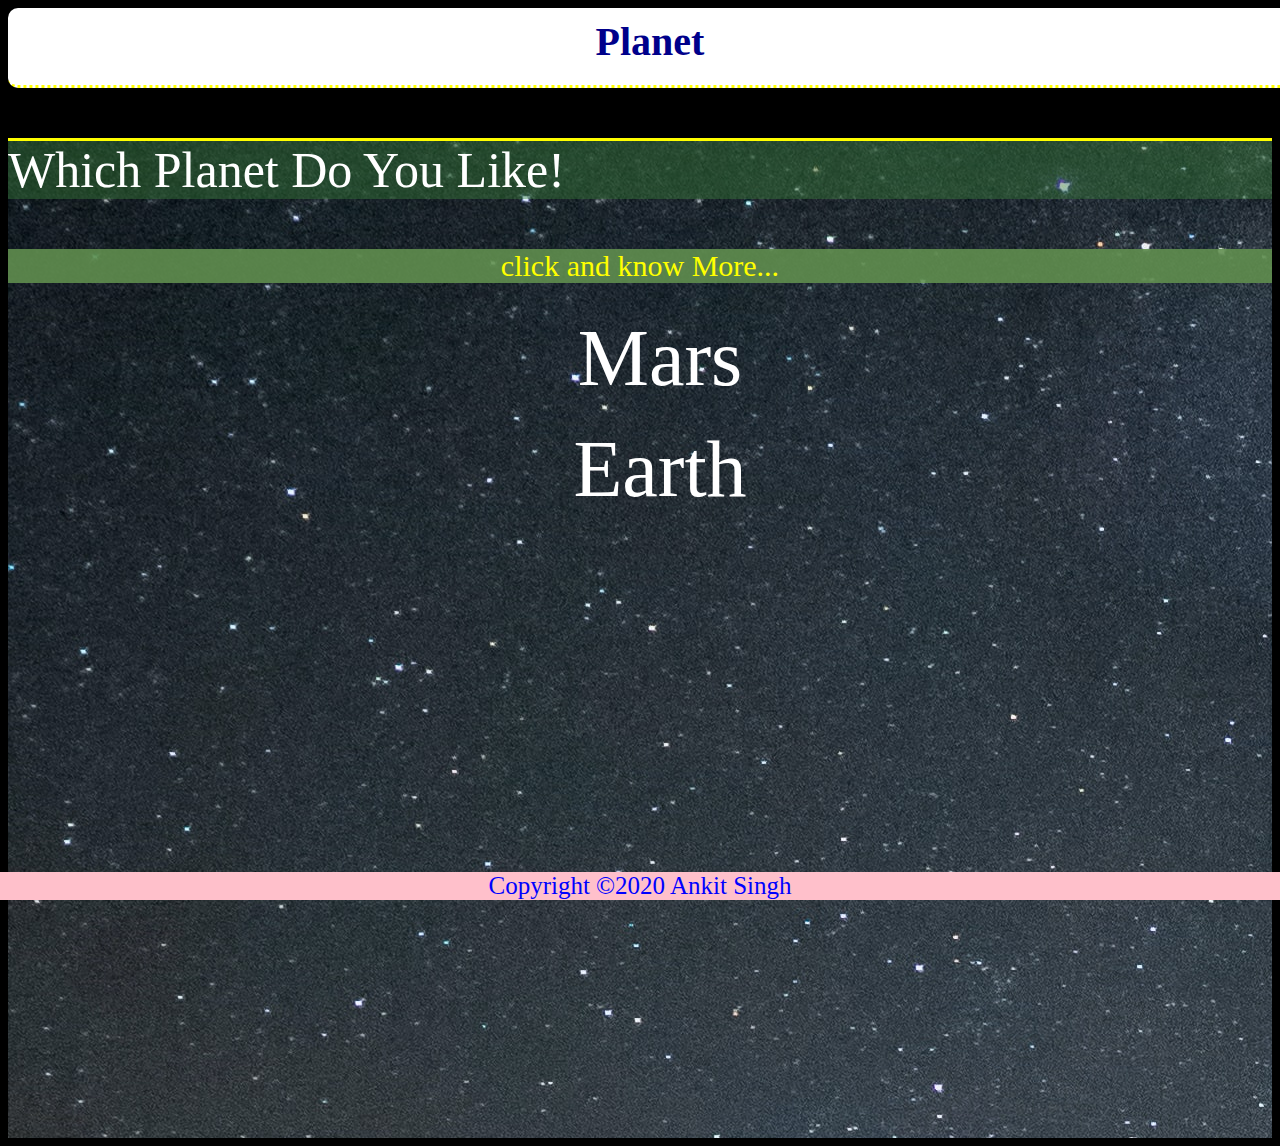
<file: index.html>
<!DOCTYPE html>
<html lang="en">
<head>
    <meta charset="UTF-8">
    <meta name="viewport" content="width=device-width, initial-scale=1.0">
    <title>Document</title>
    <link rel="stylesheet" href="./style.css">
</head>
<body>
    <h1>Planet</h1>
    <div class=" images" style="background-image: url(./img/mars.jpg.jpg); height: 1000px; width: 100%;">
        <p style="background-color: rgba(57, 129, 57, 0.417); border-top: solid yellow;">Which Planet Do You Like!</p>
        <p style="font-size:30px;color:yellow;background-color:rgba(97, 143, 79, 0.89) ; text-align: center;">click and know More...</p>
        <ul>

            <li><a href="Mars.html" class="M">Mars</a></li>
            <li><a href="Earth.html" class="E">Earth</a></li>

        </ul>
    </div>

</body>
<footer>Copyright &copy;2020 Ankit Singh</footer>
</html>
</file>
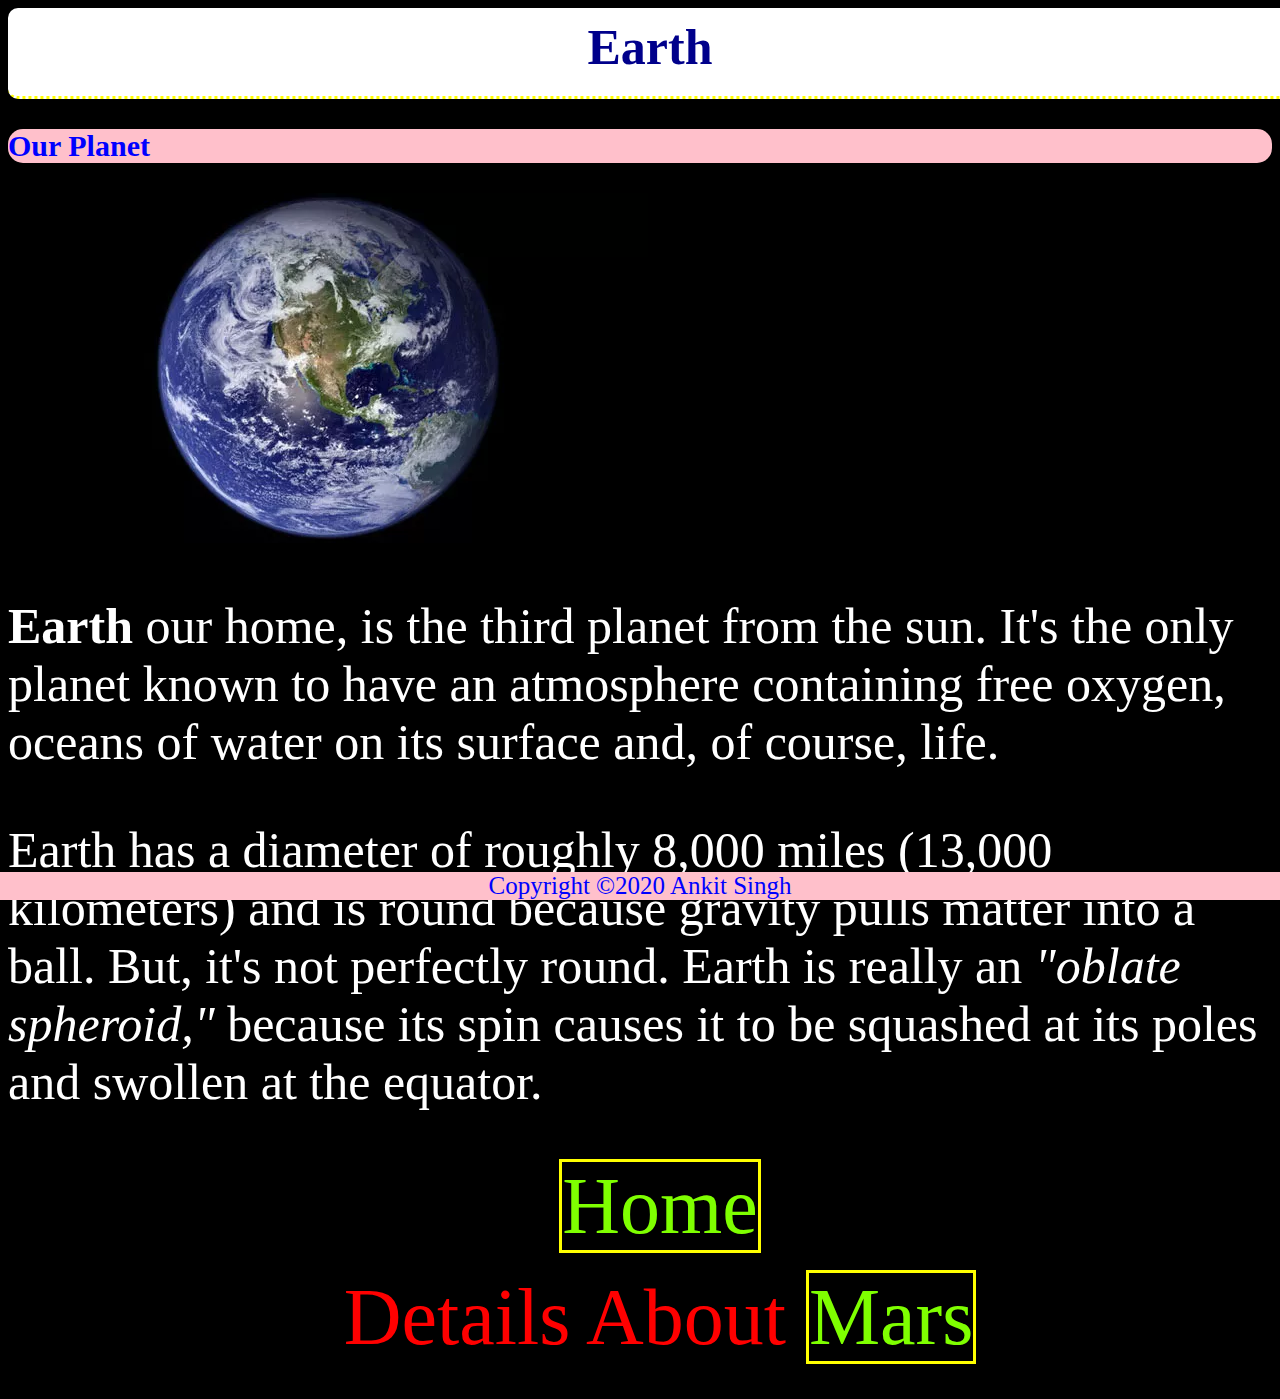
<file: Earth.html>
<!DOCTYPE html>
<html lang="en">
<head>
    <meta charset="UTF-8">
    <meta name="viewport" content="width=device-width, initial-scale=1.0">
    <title>Document</title>
    <link rel="stylesheet" href="./style.css">
</head>
<body>
    <h1 style=" font-size:50px">Earth</h1>
    <h3 style="color:blue; font-size: 30px; background-color: pink;border-radius: 15px;">Our Planet</h3>
    <img src="./img/earth.jpg.webp" alt="This is The Earth">
    <p><strong> Earth</strong> our home, is the third planet from the sun. 
    It's the only planet known to have an atmosphere containing free oxygen, oceans of water on its surface and, of course, life.</p>
     <p> Earth has a diameter of roughly 8,000 miles (13,000 kilometers) and is round because gravity pulls matter into a ball. But, it's not perfectly round.
    Earth is really an <em> "oblate spheroid,"</em> because its spin causes it to be squashed at its poles and swollen at the equator.
</p>

    <ul>
        <li> <a href="./index.html"><span style="color: chartreuse; border: solid yellow;">Home</span></a></li>
        <li><a href="./Mars.html">Details About <span style="color: chartreuse; border: solid yellow;">Mars</span></a></li>
    </ul>

</body>
<footer>Copyright &copy;2020 Ankit Singh</footer>
</html>
</file>
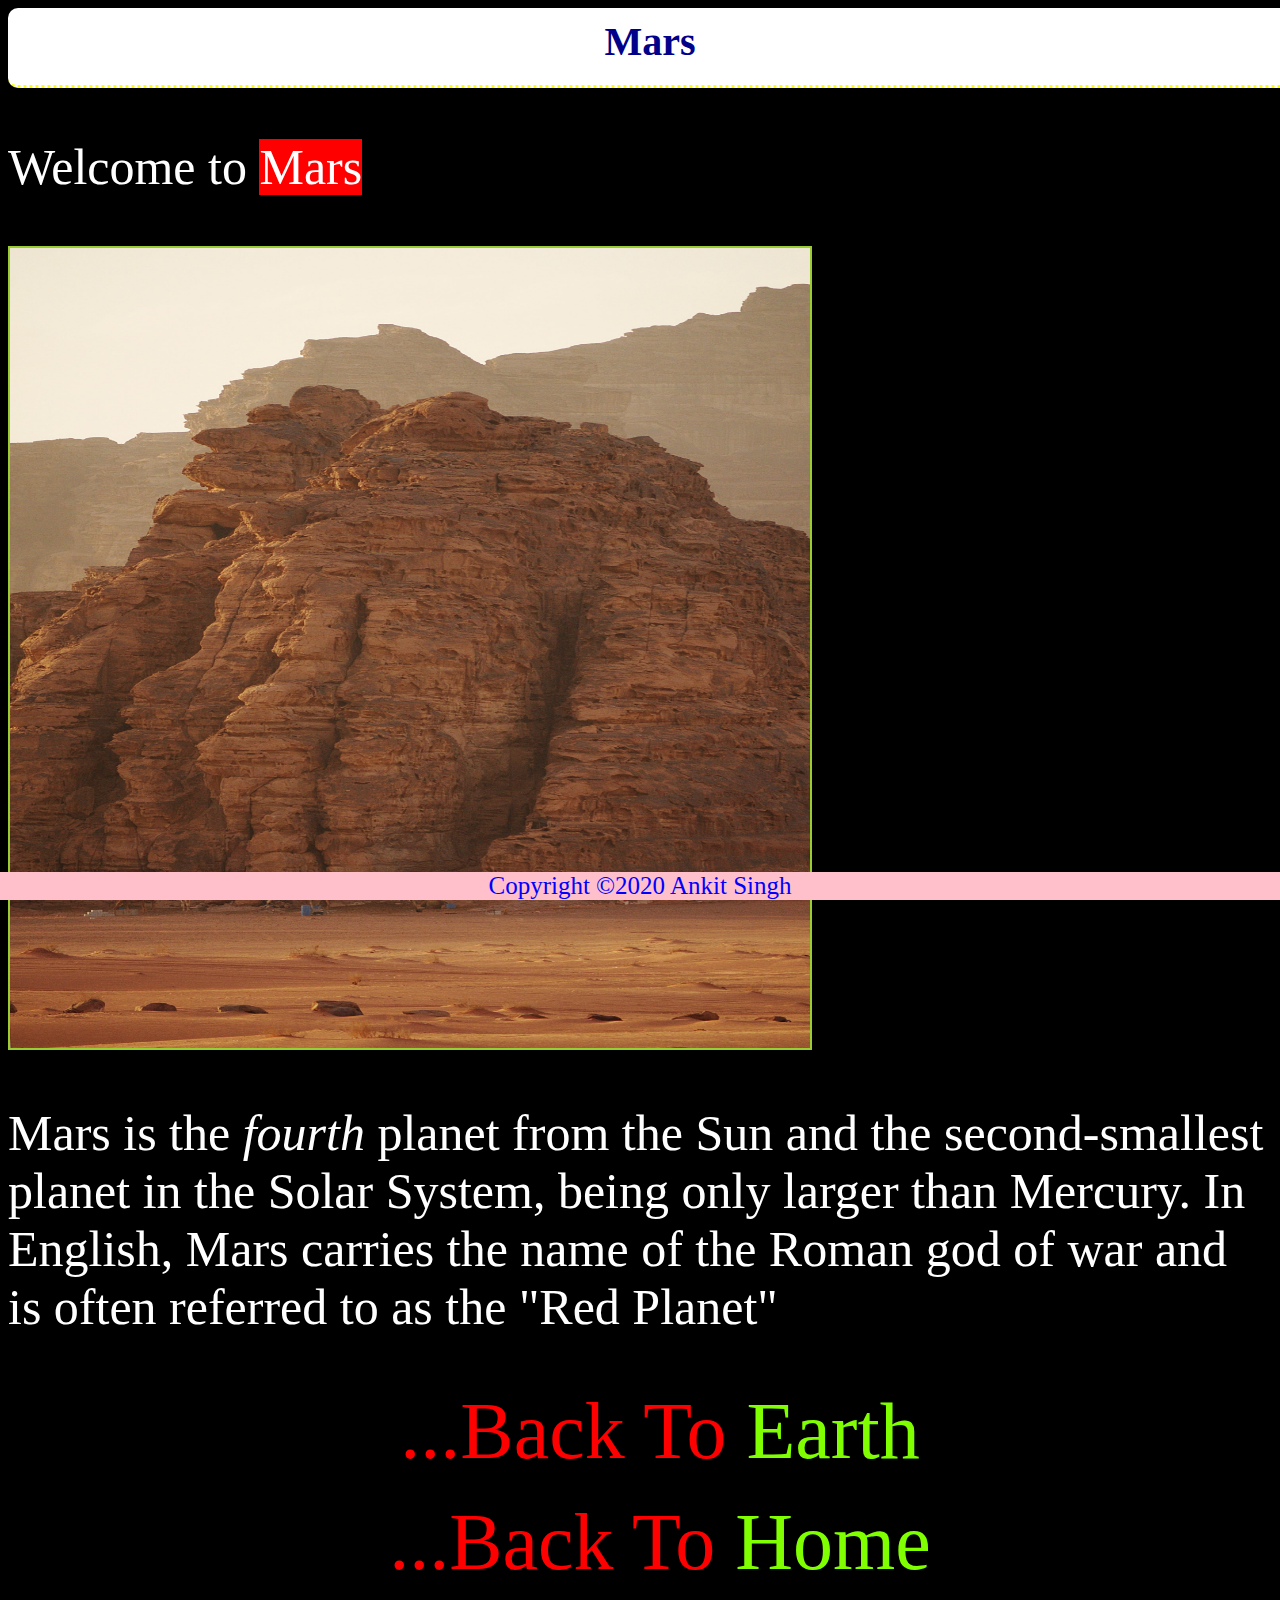
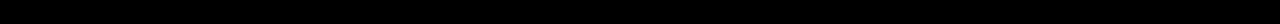
<file: Mars.html>
<!DOCTYPE html>
<html lang="en">
<head>
    <meta charset="UTF-8">
    <meta name="viewport" content="width=device-width, initial-scale=1.0">
    <title>Document</title>
    <link rel="stylesheet" href="./style.css">
</head>
<body>
    <h1> Mars</h1>
    <p>Welcome to <span style="background-color: red;">Mars</span></p>
    <img src="./img/juli-kosolapova-vcsLJNLBZcQ-unsplash.jpg" alt="Mars" style="height: 800px; width: 800px; border: solid 2px yellowgreen;">
    <p>Mars is the <em> fourth </em>planet from the Sun and the second-smallest planet in the Solar System, being only larger than Mercury. In English, Mars carries the name of the Roman god of war and is often referred to as the "Red Planet"</p>
    <ul>
        <li style="font-size: 20px;"><a href="./Earth.html">...Back To <span style="color: chartreuse; "> Earth</span></a></li>
        <li><a href="./index.html">...Back To  <span style="color: chartreuse;">Home</span></a></li>
    </ul>
</body>
<footer>Copyright &copy;2020 Ankit Singh</footer>
</html>
</file>
<file: style.css>
@media screen and (min-width:280px){
body {
    background-color: black;
}
}

h1 {
    margin: 0;
    left: 0;
    width: 100%;
    text-align: center;
    background-color: white;
    color: darkblue;
    padding: 10px 10px 20px;
    border-radius: 10px;
    font-size: 40px;
    border-bottom: dotted yellow;
}
ul a {
    text-decoration: none;
    font-size: 80px;
    color: red;
}
li {
    list-style-type: none;
    padding-bottom: 20px;
    text-align: center;
   
}
p {
    left: 0;
    color: white;
    font-size: 50px;
}

/* list */
.M,
.E {
    color: white;
}
.E:hover{
    font-size: 50px;
    transition: all 0.5 ease-out;
    transition-duration: 0.8s;
    letter-spacing: 10px;
}
.M:hover{
    font-size: 50px;
    transition: all 0.5 ease-out;
    transition-duration: 0.8s;
    letter-spacing: 10px;
}

footer {
    position: fixed;
    left: 0;
    bottom: 0;
    text-align: center;
    width: 100%;
    background-color: pink;
    font-size: 25px;
    color: blue;
    margin-top: 110px;
}
</file>
